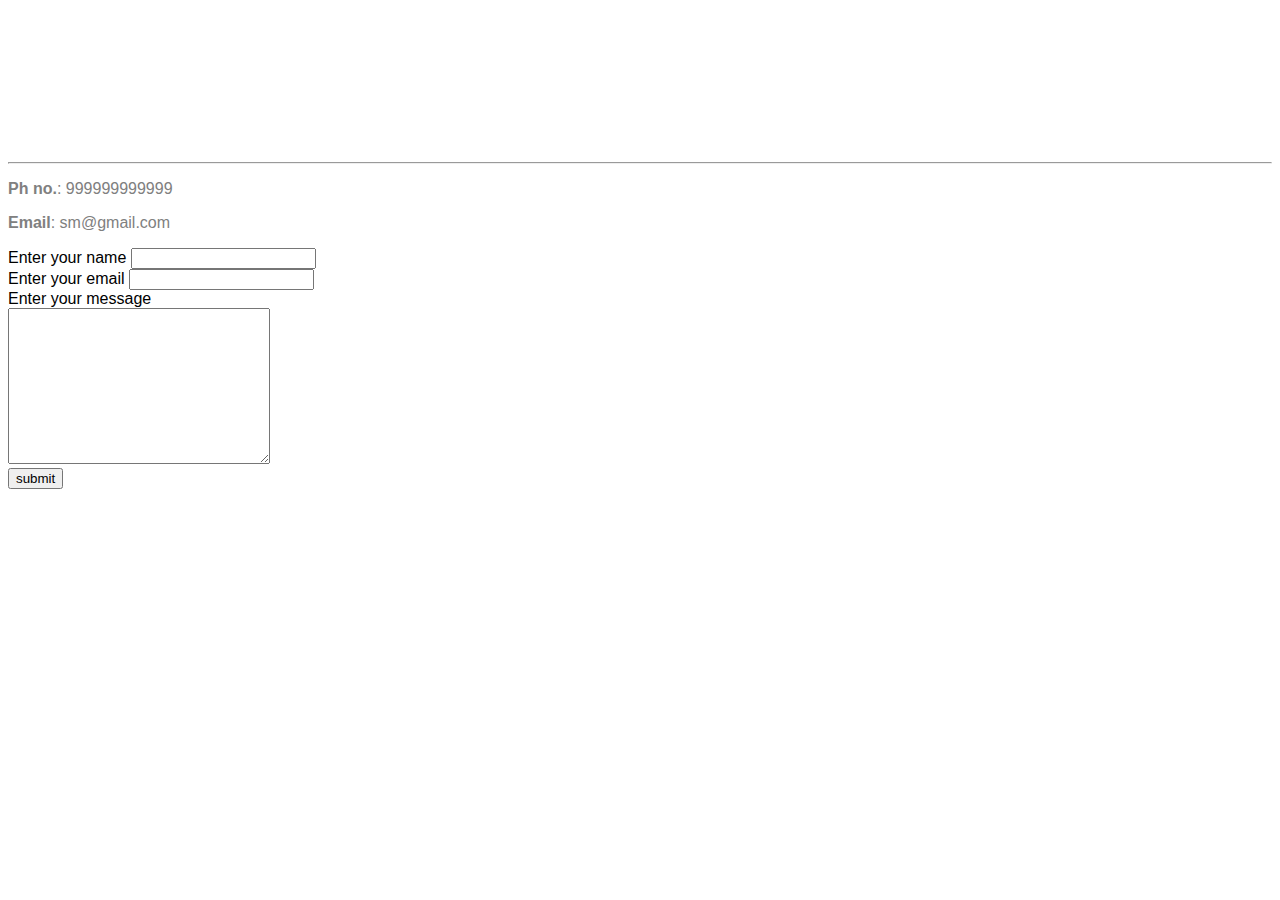
<file: contact_us.html>
<!DOCTYPE html>
<html lang="">
<head>
    <meta charset="utf-8">
    <meta name="viewport" content="width=device-width, initial-scale=1.0">
    <title>contact page</title>
    <link rel="stylesheet" href="style.css">
</head>

<body>
    <script src=""></script>
    <h1>Contact Details</h1>
    <br>
    <hr>
    <p><strong>Ph no.</strong>: 999999999999</p>
    <p><strong>Email</strong>: sm@gmail.com</p>
    
    <form action="mailto:1905829@gmail.com">
        <label for="name">Enter your name</label>
        <input type="text" name="name" required><br>
        <label for="Email">Enter your email</label>
        <input type="email" name="mail" required><br>
        <label>Enter your message</label><br>
        <textarea name="text" id="" cols="30" rows="10"></textarea><br>
        <input type="submit" value="submit"> 
    </form>
</body>
</html>
</file>
<file: style.css>
body{
    font-family: 'Montserrat', sans-serif;
    font-weight: 400;
}
#title{
    font-family: 'Montserrat', sans-serif;
    font-weight: 400;
    background-color: #ff4c68;
    
}

h1{
    font-family: 'Montserrat', sans-serif;
    font-size: 3rem;
    color: white;
    line-height: 1.5;
    font-weight: 900;
}
h3{
    font-family: 'Montserrat', sans-serif;
    font-weight: 900;
    
}
h2{
    font-family: 'Montserrat', sans-serif;
    font-weight: 900;
}
p{
    color: grey;
}
.container-fluid{
    padding: 3% 15% 7%;
}
#features{
    padding: 10% 15%;
    background-color: white;
    text-align: center;
    position: relative;
    z-index: 1;
}
#testimonials{
    background-color: #ef8172;
    text-align: center;
    color: white;
    
}
#press{
    background-color: #ef8172;
    padding-top: 2%;
    padding-bottom: 6%;
    padding-left: 10%;
    padding-right: 10%;
}
#pricing{
    text-align: center;
    padding: 100px;
}
#cta{
    text-align: center;
    padding: 7% 13%;
    background-color: #ff4c68;
    color: white;
}
#footer{
    text-align: center;
    padding: 7% 13%;
}
.price {
    padding: 3% 5%;
}
.images{
     /* IE 9 */
  transform: rotate(25deg);
    width: 55%;
    position: absolute;
    right: 30%;
}
.navbar{
    padding-bottom: 4.5rem;
}
.navbar-brand{
    font-family: 'Ubuntu', sans-serif;
    font-size: 2.5rem;
    font-weight: bold;
}
.download{
    margin: 5% 3% 5% 0%;
}
.dog{
    color: #ef8172;
    margin-bottom: 1rem;
}
.dog:hover{
    color: #ff4c68;
}
.testimonial-image{
    margin: 20px;
    width: 10%;
    border-radius: 100%;
}
.press-logo{
    margin: 20px 20px 20px 30px;
    width: 20%;
}
.carousel-item{
    padding: 7% 15%;
}
.doggy{
   margin: 20px;
    color: black;
}

@media (max-width: 1028px){
    
    #title{
        text-align: center;
    }
    .images{
        position: static;
        transform: rotate(0);
        
    }
}
</file>
